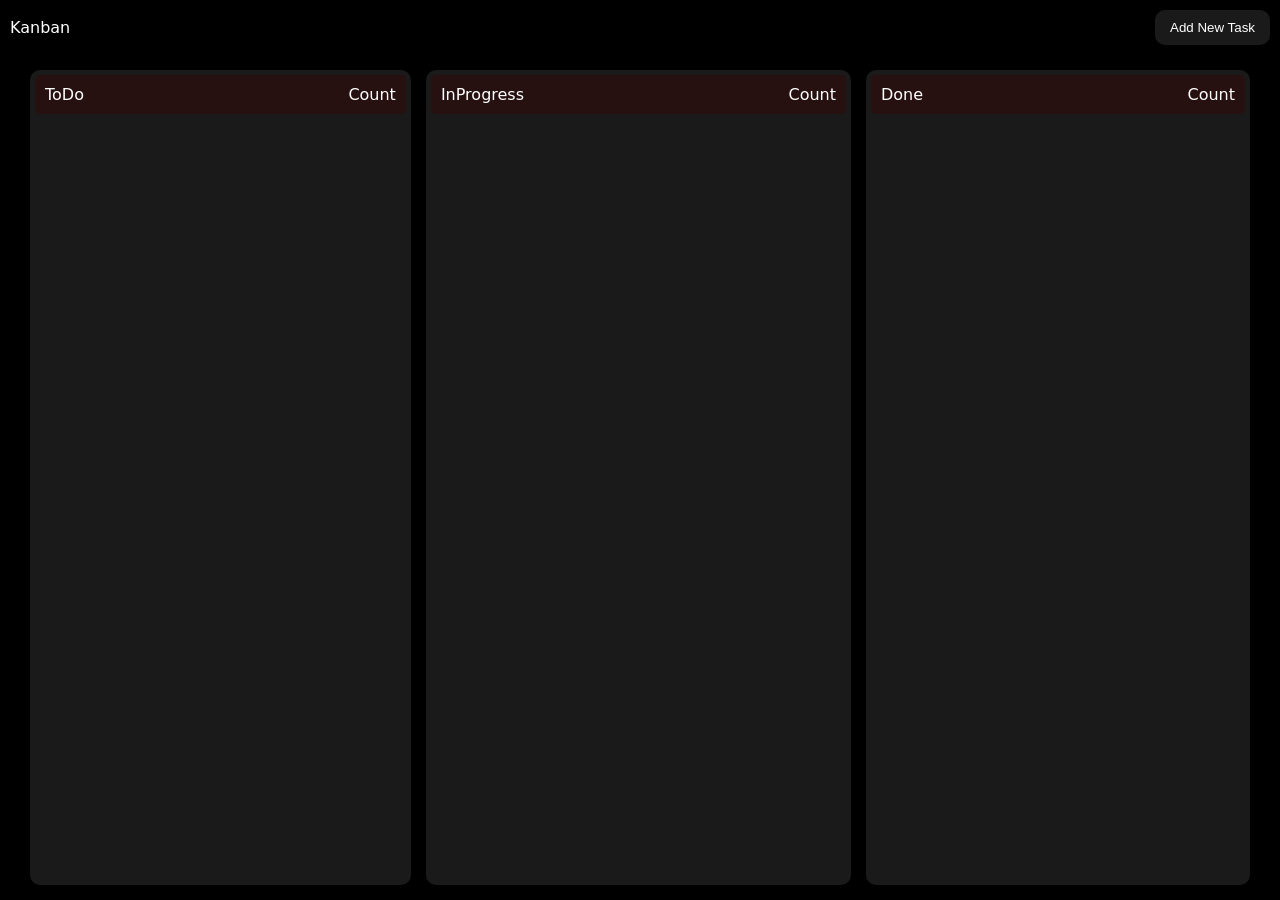
<file: index.html>
<!DOCTYPE html>
<html lang="en">

<head>
    <meta charset="UTF-8">
    <meta name="viewport" content="width=device-width, initial-scale=1.0">
    <title>Document</title>
    <link rel="stylesheet" href="style.css">
</head>

<body>
    <main>
        <nav>
            <div class="left">Kanban</div>
            <div class="right"><button id="toggle-modal">Add New Task</button>
            </div>
        </nav>
        <section class="board">
            <div id="todo" class="task-column">
                <div class="heading">
                    <div class="left">ToDo</div>
                    <div class="right">Count</div>
                </div>
                <!-- <div draggable="true" class="task">
                    <h2>Task</h2>
                    <p>Decription for task</p>
                    <button>Delete</button>
                </div> -->
            </div>
            <div id="progress" class="task-column ">
                <div class="heading">
                    <div class="left">InProgress</div>
                    <div class="right">Count</div>
                </div>
            </div>
            <div id="done" class="task-column">
                <div class="heading">
                    <div class="left">Done</div>
                    <div class="right">Count</div>
                </div>
            </div>
        </section>
    </main>
    <div class="modal add-new-task">
        <div class="bg"></div>
        <div class="center">
            <input id="task-title" type="text" placeholder="Enter the task">
            <textarea id="task-description" placeholder="description" ></textarea>
            <button id="add-new-task" class="add-task-btn">AddTask</button>
        </div>

    </div>
    <script src="script.js"></script>
</body>

</html>
</file>
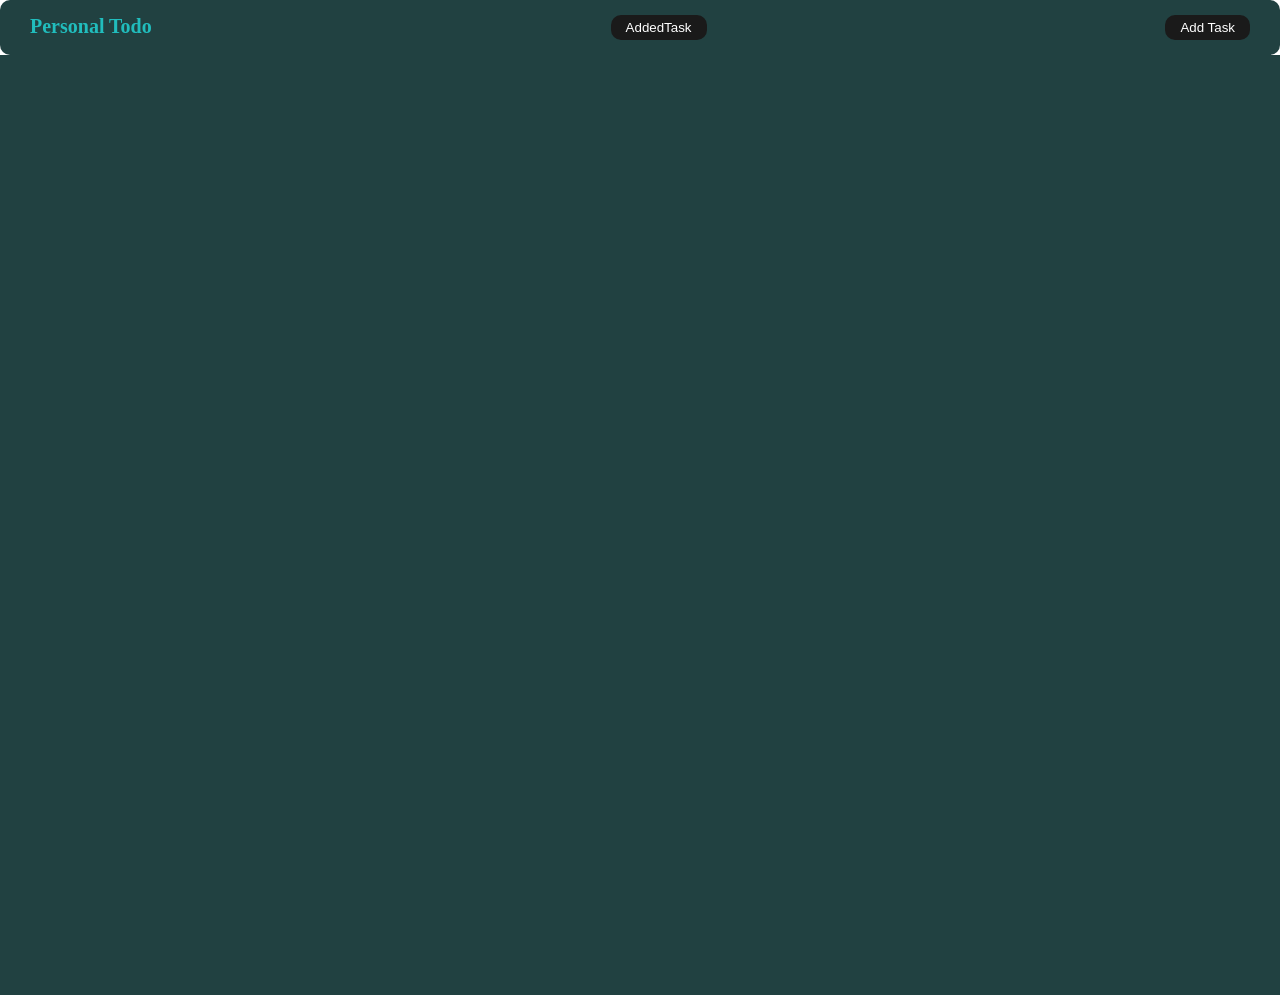
<file: ToDoApp/index.html>
<!DOCTYPE html>
<html lang="en">
<head>
    <meta charset="UTF-8">
    <meta name="viewport" content="width=device-width, initial-scale=1.0">
    <title>Document</title>
    <link rel="stylesheet" href="style.css">
</head>
<body>
        <nav>
        <div class="logo">Personal Todo</div>
        <button id="addedbtn" >AddedTask</button>
        <button id="addbtn">Add Task</button>
        </nav>
    <main>
        <div class="added-task">
            <div class="heading">
                <h3>count</h3>
            </div>
            <!-- <div class="task">
                <h3>task</h3>
                <h4>description</h4>
                <button id="deleteBtn">Delete</button>
            </div> -->
        </div>
        <div class="completed-task">
            <div class="heading">
                <h3>Tasks</h3>
            </div>
        </div>
    </main>
    <div class="addTask">
    <form action="">
       <input id="taskname" type="text" placeholder="Task">
        <input id="description" type="text" placeholder="description">
        <button type="sumit">Add</button>
    </form>
    </div>
    <script src="script.js"></script>
</body>
</html>
</file>
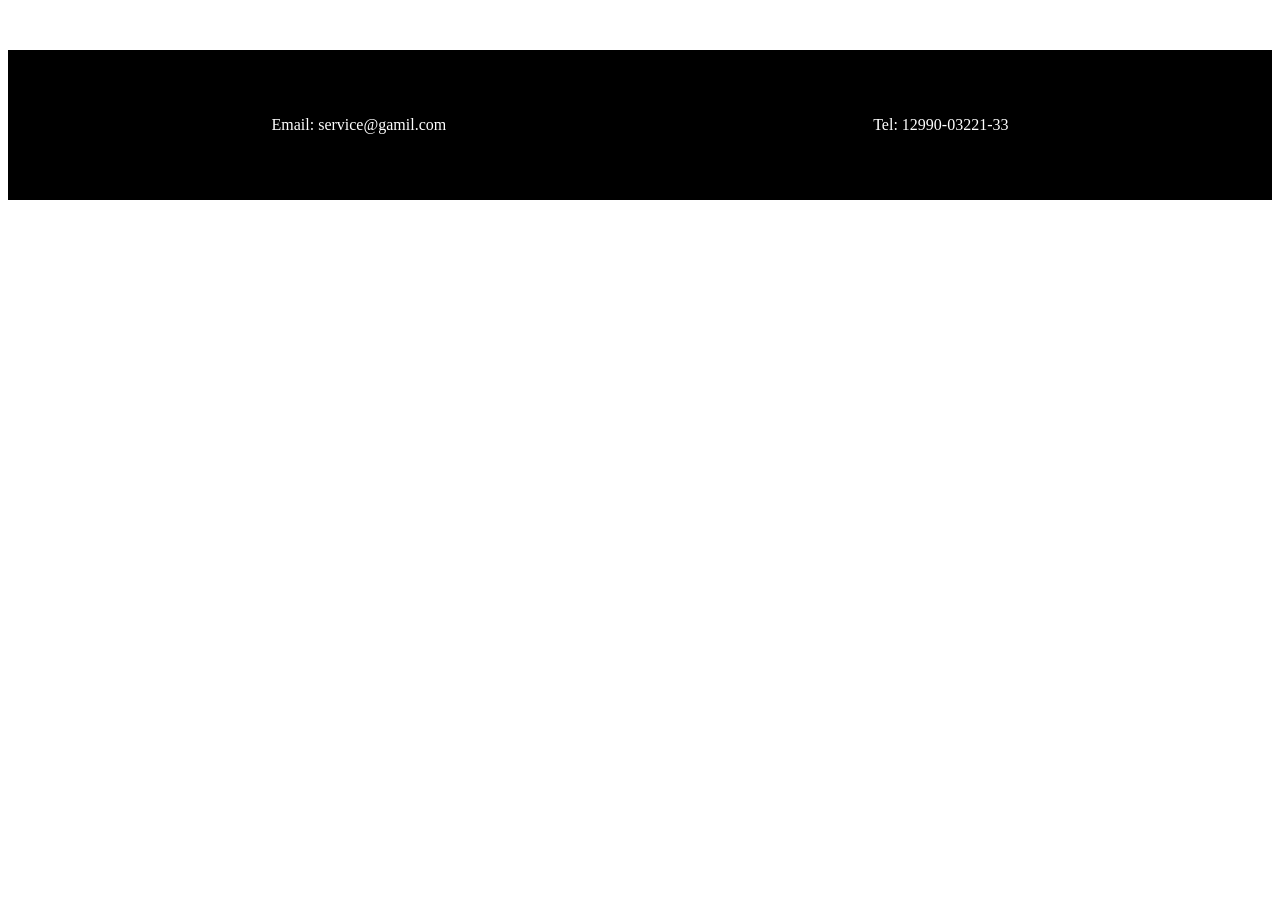
<file: contact.html>
<!DOCTYPE html>
<html lang="en">
<head>
    <meta charset="UTF-8">
    <meta name="viewport" content="width=device-width, initial-scale=1.0">
    <title>Contact</title>
    <style>
        
.contact{
    margin-top:50px;
    display:flex;
    justify-content: space-around;
    color:white;
    background: black;
    padding:50px;
}
    </style>
</head>
<body>
    
        <div class="contact"  id="contact us"> 
             <p>Email: service@gamil.com</p>

        <p>Tel: 12990-03221-33</p></div>
</body>
</html>
</file>
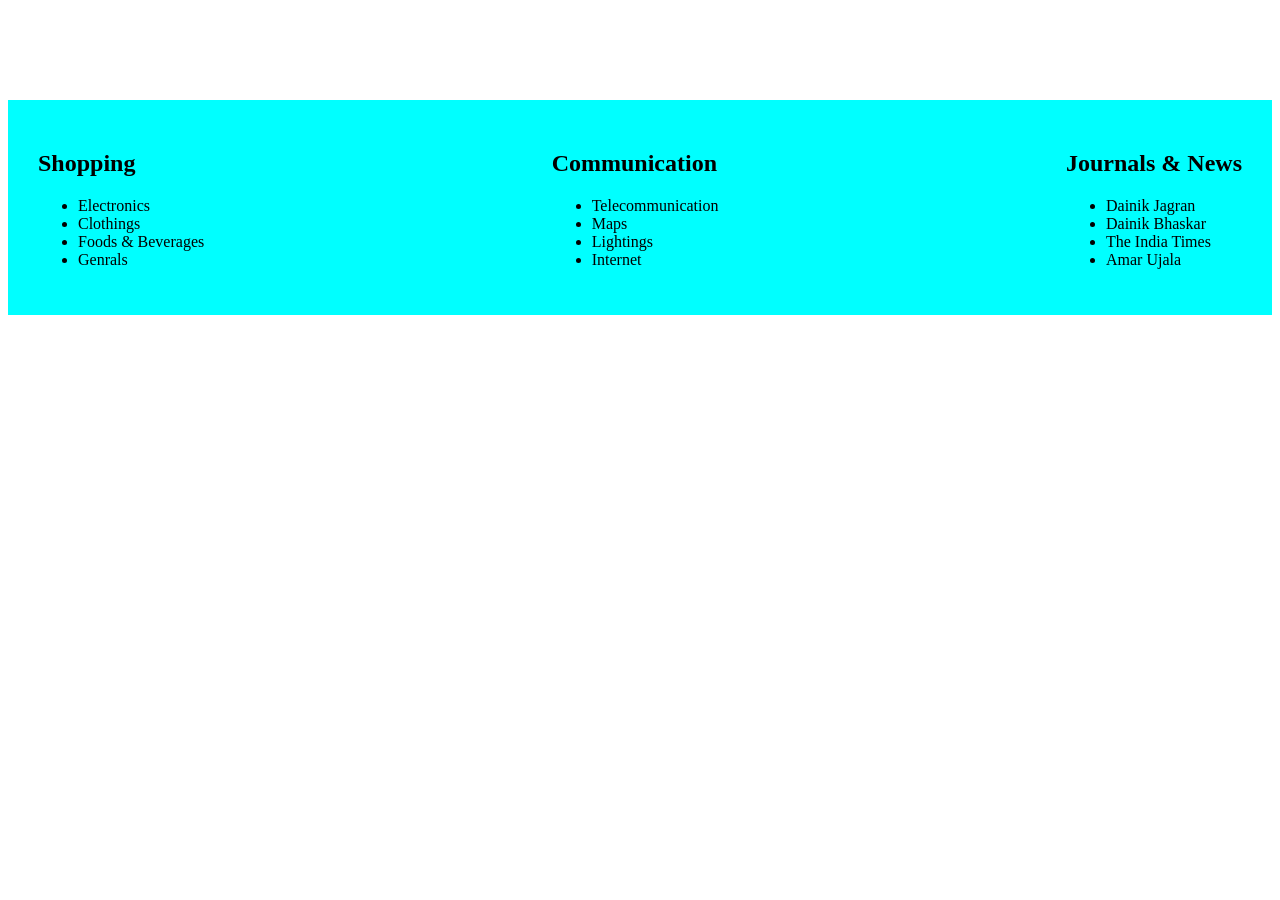
<file: service.html>
<!DOCTYPE html>
<html lang="en">
<head>
    <meta charset="UTF-8">
    <meta name="viewport" content="width=device-width, initial-scale=1.0">
    <title>Service</title>
    <style>

     .service{
    margin-top:100px;
    display: flex;
    justify-content: space-between;
    padding:30px;
    background: aqua;
}

    </style>
</head>
<body>
    <div class="service" id="services">
        <div class="shoping"><h2>Shopping</h2>
               <ul>
                <li>Electronics</li>
                <li>Clothings</li>
                <li>Foods & Beverages</li>
                <li>Genrals</li>
               </ul>
        </div>
        <div class="communication"> <h2>Communication</h2>
                <ul>
                    <li>Telecommunication</li>
                    <li>Maps</li>
                    <li>Lightings</li>
                    <li>Internet</li>
                </ul>
        </div>
        <div class="medical"><h2>Journals & News</h2>
            <ul>
                <li>Dainik Jagran</li>
                <li>Dainik Bhaskar</li>
                <li>The India Times</li>
                <li>Amar Ujala</li>
            </ul>
        </div>
    </div>
</body>
</html>
</file>
<file: style.css>
*{
    margin:0;
    padding:0;
    box-sizing: border-box;
}
html{
    font-family:system-ui, -apple-system, BlinkMacSystemFont, 'Segoe UI', Roboto, Oxygen, Ubuntu, Cantarell, 'Open Sans', 'Helvetica Neue', sans-serif
}

main{
    height:100%;
    display:flex;
    flex-direction:column;
}

:root{
    --background-color:#000000;
    --primary-text-color:#ffffff;
    --bg-button-color:#1a1a1a;
    --bg-task-color:#2a2a2a;
    --delete-color:#9d2626;
    /* padding */
    --nav-padding:15px 30px;
    --section-padding:15px 30px;
    --padding-s:5px;
    --padding-m:10px;
    --padding-l:15px;
    --padding-xl:20px;
    --padding-xxl:30px;

    /* border radius variables */
    --border-radius-s:5px;
    --border-radius-m:10px;
    --barder-radius-l:15px;
    --border-radius-xl:20px;
    --border-radius:30px;
}

html,
body{
width:100%;
height:100%;
}

body{
    background-color:var(--background-color);
  
}

nav{
    display:flex;
    align-items:center;
    justify-content:space-between;
    color:var(--primary-text-color);
    padding:var(--padding-m);
}
nav button{
    background-color:var(--bg-button-color);
    border:none;
    outline:none;
    color:var(--primary-text-color);
    cursor:pointer;
    border-radius:var(--border-radius-m);
    padding:var(--padding-m) var(--padding-l);
}

section{
    padding:var(--section-padding);
    display:flex;
    flex-grow:1;
    justify-content:space-between;
    gap:var(--padding-l)
}
section .task-column{
    background-color:var(--bg-button-color);
    color:var(--primary-text-color);
    flex-grow:1;
    display:flex;
    flex-direction:column;
    padding:var(--padding-s);
    gap:var(--padding-m);
    border-radius:var(--border-radius-m);
    transition:all 0.5s cubic-bezier(0.19, 1, 0.22, 1);
}
section .task-column.hover-over{
    border:2px white dashed;
    scale:1.04;
}

section .task-column .heading{
    width:100%;
    display:flex;
    justify-content:space-between;
    align-items:center;
    padding:var(--padding-m); 
    background-color: #261010;
    border-radius: var(--padding-s);
}
section .task-column .task{
    background-color:var(--bg-task-color);
    padding:var(--padding-m);
    display:flex;
    flex-direction: column;
    gap:var(--padding-s);
    border-radius:var(--border-radius-m);
    cursor:grab;
}
section .task-column .task button{
   align-self:flex-end;
   cursor:pointer;
   padding:var(--padding-s) var(--padding-l);
   border:none;
   outline:none;
   background-color:var(--delete-color);
   color:var(--primary-text-color);
   border-radius:var(--padding-s)
}

.modal{
    position:fixed;
    height:100vh;
    width:100vw;
    top:0;
    left:0;
    display:none;
    align-items:center;
    justify-content: center;
}
.modal.active{
    display:flex;
}
.modal .bg{
    position:absolute;
    height:100%;
    width:100%;
    background-color:#2a2a2a;
    backdrop-filter: blur(1px);
}
.modal .center{
    background-color: var(--bg-button-color);
    padding:var(--padding-xxl);
    display: flex;
    flex-direction:column;
    border-radius: var(--border-radius-m);
    gap:var(--padding-m);
    z-index:10;
}
.modal .center input, .modal .center textarea{
    background-color: var(--bg-task-color);
    border:none;
    outline:none;
    padding:var(--padding-m);
    border-radius:var(--border-radius-s)
}

.modal .center button{
    border-radius:var(--border-radius-s);
    border:none;
    outline:none;
    padding:var(--padding-s);
    background-color: var(--bg-task-color);
    color:var(--primary-text-color);
    width:fit-content;
    align-self: center;
}
</file>
<file: ToDoApp/style.css>
*{
    margin:0;
    padding:0;
}

html,
body{
    width:100%;
    height:100vh;
}
:root{
    --border-radius-s: 10px;
    --border-radius-m:15px;
    --border-radius-l:20px;
     --button-padding: 5px 15px;
     --nav-padding: 15px 30px;

     --bg-button-color: #1a1a1a;
     --bg-background-color:#3a3a3a;

}

body{
    box-sizing:border-box;
}

nav{
    display:flex;
    flex-direction:row;
    justify-content: space-between;
    padding: var(--nav-padding);
    background: #214141;
    border-radius:10px;
}
nav button{
    border-radius: var(--border-radius-s);
    outline:none;
    border:none;
    color:white;
    padding:var(--button-padding);
    background-color: var(--bg-button-color);
}
nav .logo{
    font-size:20px;
    Font-weight:bold;
    color:rgb(33, 189, 189)
}
header{
    padding:2px;
}

main{
    scrollbar-width: none;
    overflow-y: scroll;
    position:relative;
    height:100vh;
    padding:20px;
    display:flex;
    flex-direction: column;
    justify-content: space-around;
    background-color:#214141
}

.added-task{
  border-radius:var(--border-radius-s);
  padding:10px;
  border:2px solid black;
  display:none;
  flex-direction:column;
}
.added-task.addactive{
    display:flex;
}
.added-task .heading{
    padding:3px;
    background-color:var(--bg-background-color);
    margin-bottom :5px;
    color:white;
}
.added-task .task{
    display: flex;
    flex-direction:column;
    border:2px solid black;
    padding:5px;
    margin-bottom: 5px;
    gap:5px;
    border-radius: var(--border-radius-s);

}
.added-task .task button{
    width:50px;
    justify-self:flex-end;
}
.completed-task {
    border:1px solid black;
    padding:4px;
}

.completed-task .heading{
    padding:3px;
    background-color:var(--bg-background-color);
    margin-bottom :5px;
    color:white;
}
.completed-task {
    display: none;
}
.completed-task.completedactive{
    display:flex;
}
.addTask{
    left:100px;
    top:100px;
    position:absolute;
    display:none;
    flex-direction:column;
}
.addTask.taskactivate{
    display:flex;

}
form{
    display:flex;
    flex-direction:column;
    width:40vw;
    padding:20px;
    border:2px solid black;
    align-self:center;
    border-radius:10px;
    background:var(--bg-background-color);
}
form input{
    border: 1px solid black;
     margin:4px;
     padding:5px;
     border-radius:10px;
}
form button{
    width:40px;
    align-self: center;
    margin-top:2px;
}
</file>
